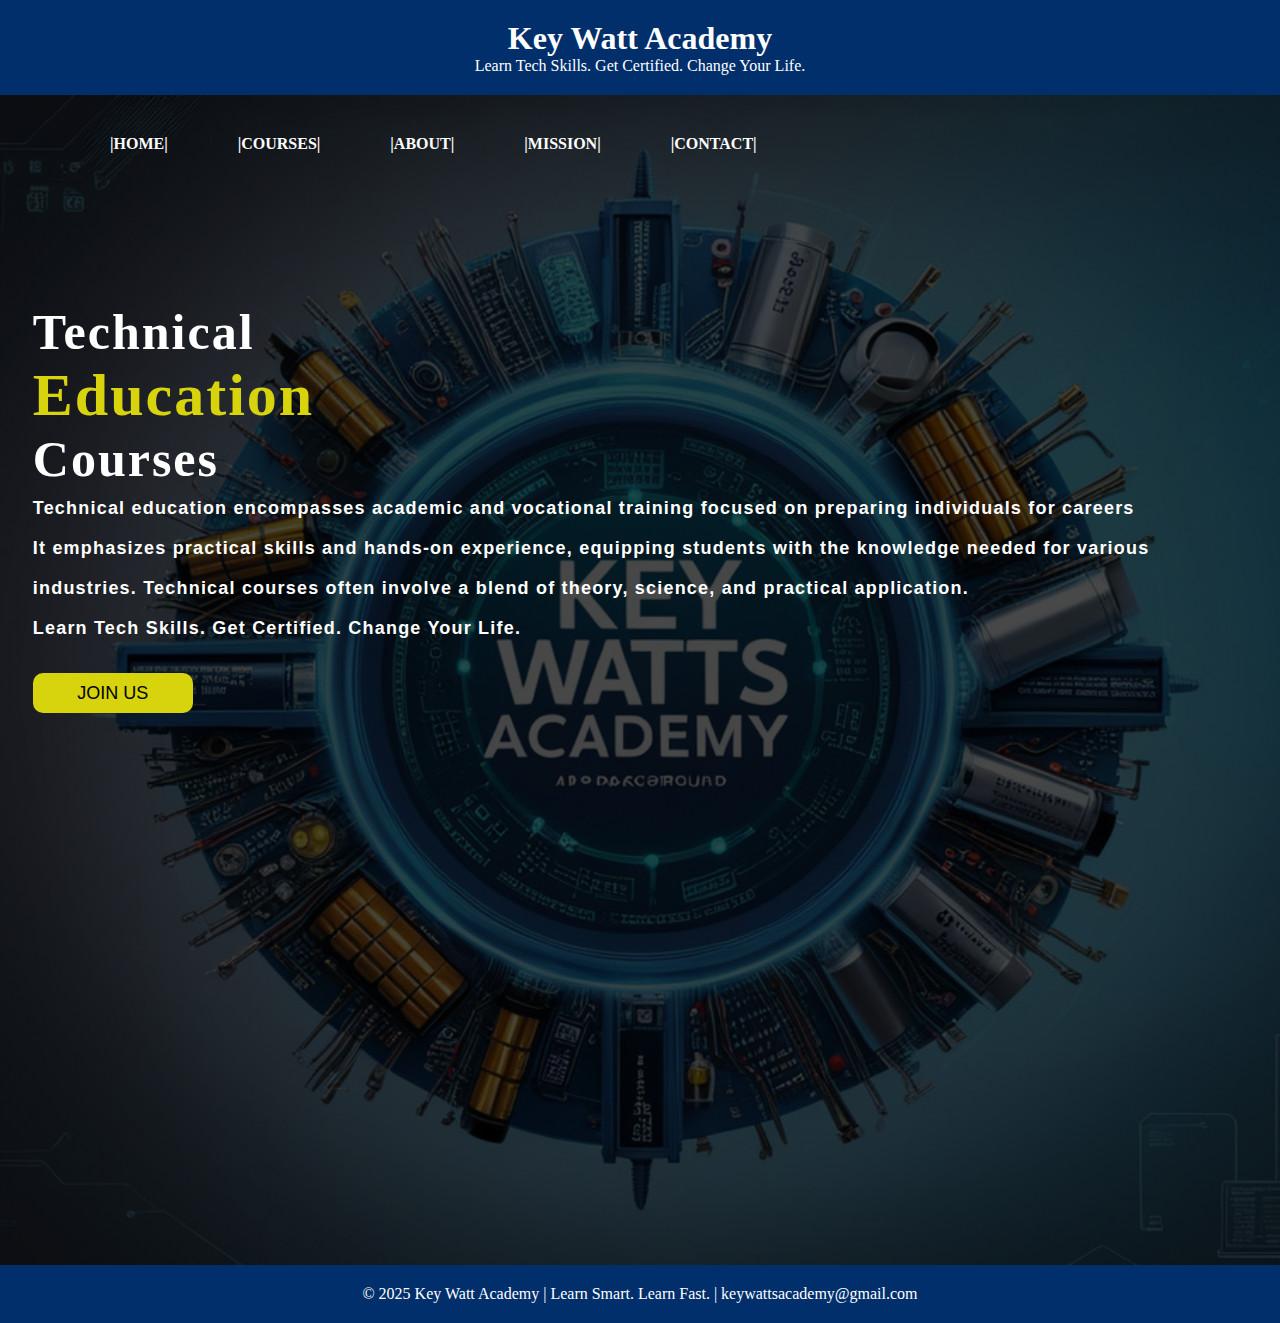
<file: index.html>
<!doctype html>
<html lang="en">
<head>
        <meta name="viewport" content="width=device-width, initial-scale=1.0" />
        <title>KEY WATT ACADEMY</title>
        <link rel="stylesheet" href="style.css">
    
</head>
<body>
         <header>
    <h1>Key Watt Academy</h1>
    <p>Learn Tech Skills. Get Certified. Change Your Life.</p>
  </header>
        <div class="main">
                <div class="navbar">
                                                
                        <div class="menu">
                            
                            <ul>
                                <li><a href="index.html">|HOME|</a></li>
                                <li><a href="courses.html">|COURSES|</a></li>
                                <li><a href="aboutus.html">|ABOUT|</a></li>
                                <li><a href="our goal.html">|MISSION|</a></li>
                                <li><a href="contact us.html">|CONTACT|</a></li>
                            </ul>
                        </div>
                       
                </div>
                <div class="content">
                    <h1>Technical <br><span>Education</span> <br>Courses</h1>
                    <p class="par">Technical education encompasses academic and vocational training focused on preparing individuals for careers<br> It emphasizes practical skills and hands-on experience, equipping students with the knowledge needed for various industries. Technical courses often involve a blend of theory, science, and practical application. <br> Learn Tech Skills. Get Certified. Change Your Life.</p>
                    <button class="cn"><a href="https://wa.me/919778443983">JOIN US</a></button>
                </div>
        </div>
         <footer>
    <p>&copy; 2025 Key Watt Academy | Learn Smart. Learn Fast. | keywattsacademy@gmail.com</p>
  </footer>
</body>
</html>
</file>
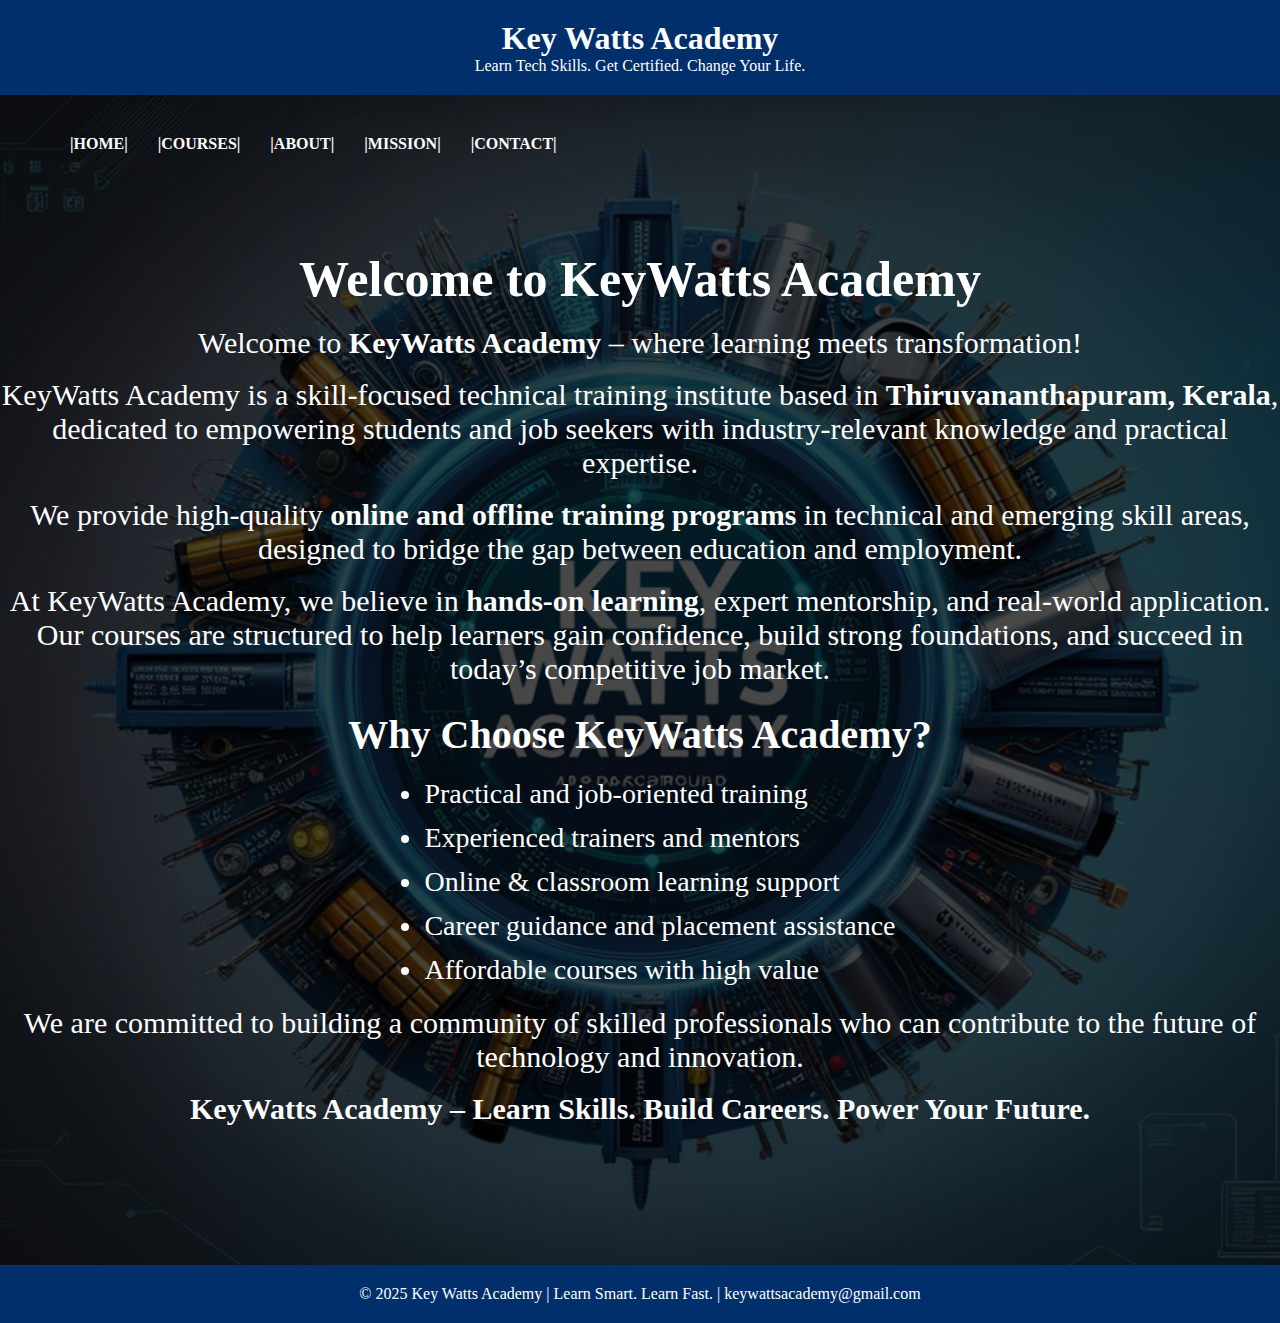
<file: aboutus.html>
<!DOCTYPE html>
<html lang="en">
<head>
    <meta name="viewport" content="width=device-width, initial-scale=1.0" />
    <title>ABOUT</title>
    <link rel="stylesheet" href="aboutus.css">
</head>

<body>

    <header>
        <h1>Key Watts Academy</h1>
        <p>Learn Tech Skills. Get Certified. Change Your Life.</p>
    </header>

    <div class="container">
        <div class="main">

            <div class="navbar">
                <div class="menu">
                    <ul>
                        <li><a href="index.html">|HOME|</a></li>
                        <li><a href="courses.html">|COURSES|</a></li>
                        <li><a href="aboutus.html">|ABOUT|</a></li>
                        <li><a href="our goal.html">|MISSION|</a></li>
                        <li><a href="contact us.html">|CONTACT|</a></li>
                    </ul>
                </div>
            </div>

            <!-- About Box -->
            <div class="box">
                <h1>Welcome to KeyWatts Academy</h1>

                <p>
                    Welcome to <strong>KeyWatts Academy</strong> – where learning meets transformation!
                </p>

                <p>
                    KeyWatts Academy is a skill-focused technical training institute based in
                    <strong>Thiruvananthapuram, Kerala</strong>, dedicated to empowering students
                    and job seekers with industry-relevant knowledge and practical expertise.
                </p>

                <p>
                    We provide high-quality <strong>online and offline training programs</strong>
                    in technical and emerging skill areas, designed to bridge the gap between
                    education and employment.
                </p>

                <p>
                    At KeyWatts Academy, we believe in <strong>hands-on learning</strong>, expert
                    mentorship, and real-world application. Our courses are structured to help
                    learners gain confidence, build strong foundations, and succeed in today’s
                    competitive job market.
                </p>

                <h2>Why Choose KeyWatts Academy?</h2>

                <ul>
                    <li>Practical and job-oriented training</li>
                    <li>Experienced trainers and mentors</li>
                    <li>Online & classroom learning support</li>
                    <li>Career guidance and placement assistance</li>
                    <li>Affordable courses with high value</li>
                </ul>

                <p>
                    We are committed to building a community of skilled professionals who can
                    contribute to the future of technology and innovation.
                </p>

                <p>
                    <strong>KeyWatts Academy – Learn Skills. Build Careers. Power Your Future.</strong>
                </p>
            </div>

        </div>
    </div>

    <footer>
        <p>&copy; 2025 Key Watts Academy | Learn Smart. Learn Fast. | keywattsacademy@gmail.com</p>
    </footer>

</body>
</html>
</file>
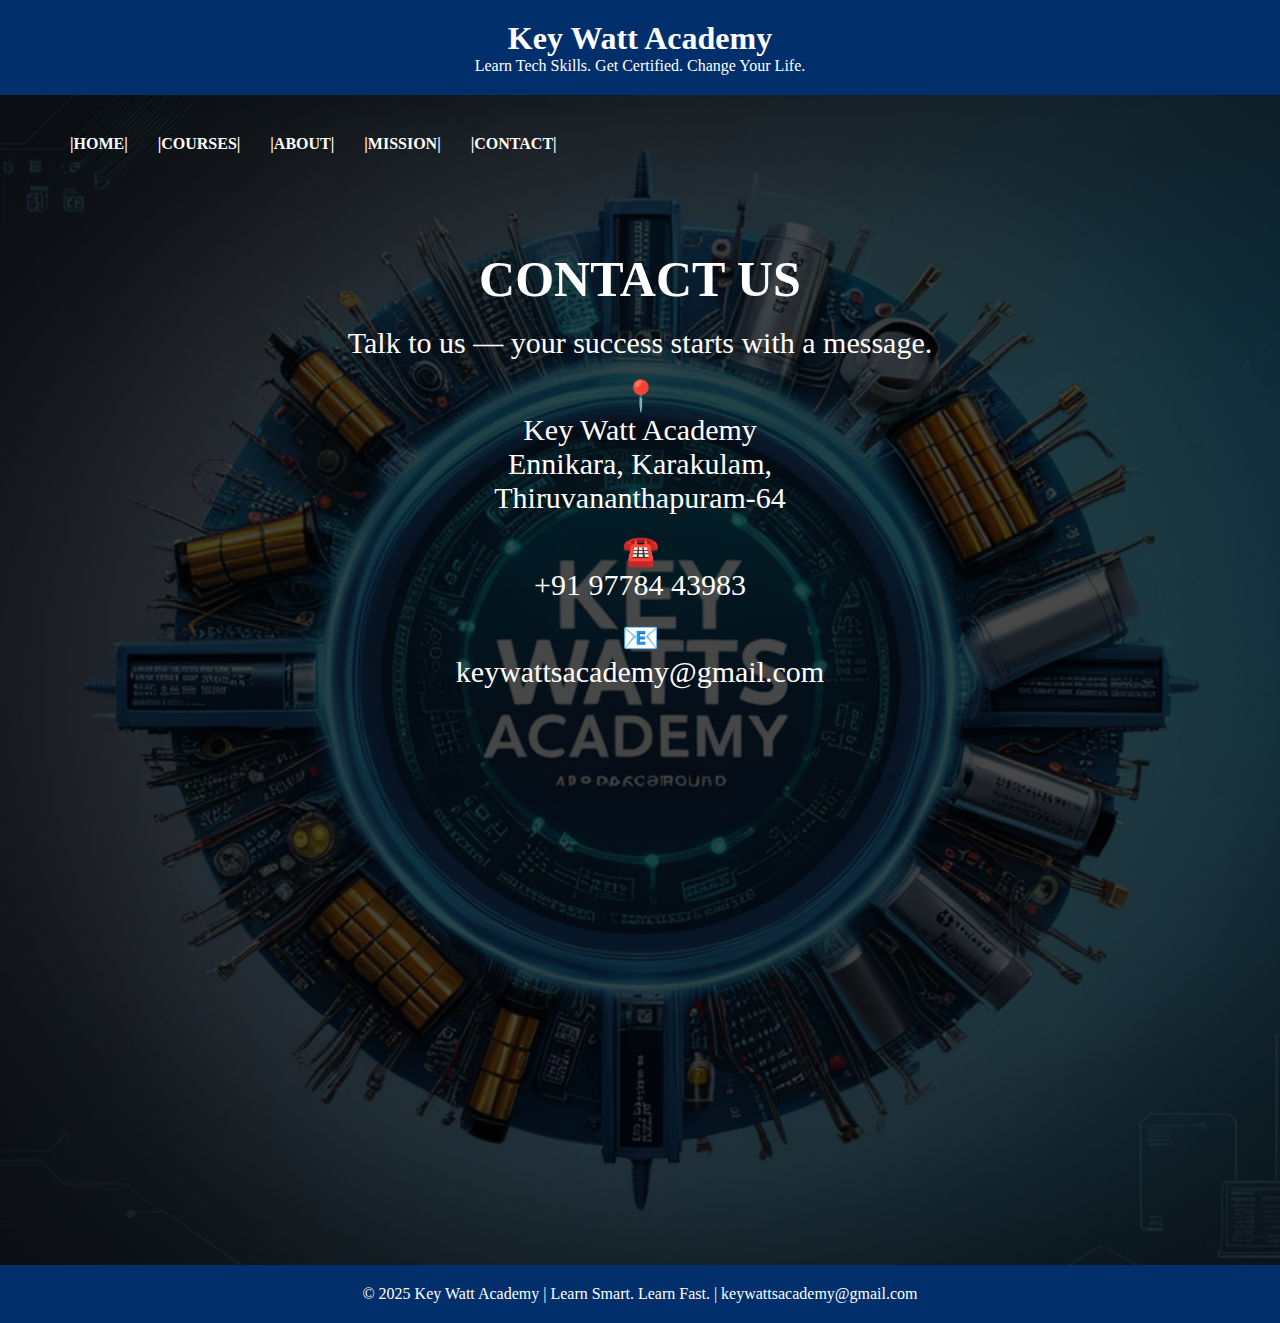
<file: contact us.html>
<!DOCTYPE html>
<html lang="en">
<head>
    <meta name="viewport" content="width=device-width, initial-scale=1.0" />
    <title>CONTACT US</title>
        <LInk rel="stylesheet" href="contactus.css">
</head>
<body>
     <header>
    <h1>Key Watt Academy</h1>
    <p>Learn Tech Skills. Get Certified. Change Your Life.</p>
  </header>
    <div class="container">
        <div class="main">
                <div class="navbar">
                        
                        <div class="menu">
                            
                            <ul>
                                <li><a href="index.html">|HOME|</a></li>
                                <li><a href="courses.html">|COURSES|</a></li>
                                <li><a href="aboutus.html">|ABOUT|</a></li>
                                <li><a href="our goal.html">|MISSION|</a></li>
                                <li><a href="contact us.html">|CONTACT|</a></li>
                            </ul>
                        </div>
                        
                </div>
              <div class="box">
            <h1>CONTACT US</h1>
            <p>Talk to us — your success starts with a message.</p>
            <p>📍<br>Key Watt Academy<br>Ennikara, Karakulam,<br>Thiruvananthapuram-64</p>
            <p>☎️<br>+91 97784 43983 </p>
            <p>📧<br>keywattsacademy@gmail.com </p>

            </div>
        </div>
    </div>
             <footer>
    <p>&copy; 2025 Key Watt Academy | Learn Smart. Learn Fast. | keywattsacademy@gmail.com</p>
  </footer>
</body>
</html>
</file>
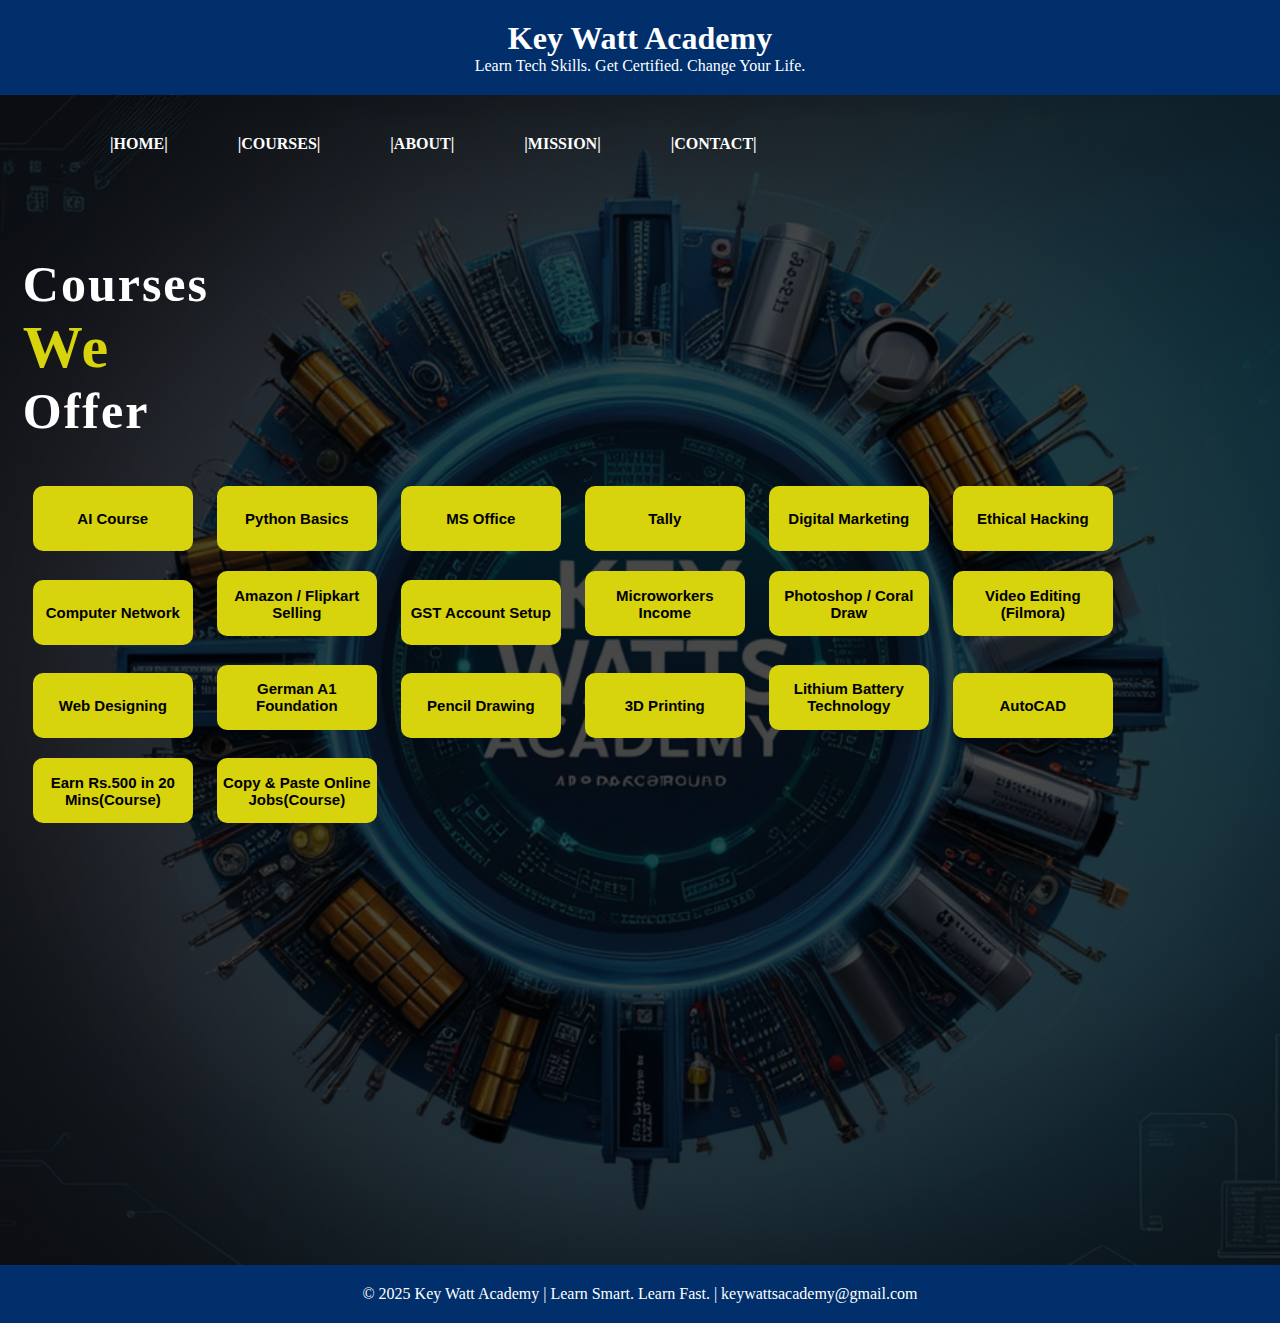
<file: courses.html>
<!doctype html>
<html lang="en">
<head>
        <meta name="viewport" content="width=device-width, initial-scale=1.0" />
        <title>KEY WATT ACADEMY</title>
        <link rel="stylesheet" href="courses.css">
    
</head>
<body>
         <header>
    <h1>Key Watt Academy</h1>
    <p>Learn Tech Skills. Get Certified. Change Your Life.</p>
  </header>
        <div class="main">
                <div class="navbar">
                                                
                        <div class="menu">
                            
                            <ul>
                                <li><a href="index.html">|HOME|</a></li>
                                <li><a href="courses.html">|COURSES|</a></li>
                                <li><a href="aboutus.html">|ABOUT|</a></li>
                                <li><a href="our goal.html">|MISSION|</a></li>
                                <li><a href="contact us.html">|CONTACT|</a></li>
                            </ul>
                        </div>
                </div>
                 
    
    <div class="content">
        <h1>Courses<br><span>We</span><br>Offer</h1>
      <button class="cn"><a href="join.html">AI Course</a></button>
      <button class="cn"><a href="join.html">Python Basics</a></button>
      <button class="cn"><a href="join.html">MS Office</a></button>
      <button class="cn"><a href="join.html">Tally</a></button>
      <button class="cn"><a href="join.html">Digital Marketing</a></button>
      <button class="cn"><a href="join.html">Ethical Hacking</a></button>
      <button class="cn"><a href="join.html">Computer Network</a></button>
      <button class="cn"><a href="join.html">Amazon / Flipkart Selling</a></button>
      <button class="cn"><a href="join.html">GST Account Setup</a></button>
      <button class="cn"><a href="join.html">Microworkers Income</a></button>
      <button class="cn"><a href="join.html">Photoshop / Coral Draw</a></button>
      <button class="cn"><a href="join.html">Video Editing (Filmora)</a></button>
      <button class="cn"><a href="join.html">Web Designing</a></button>
      <button class="cn"><a href="join.html">German A1 Foundation</a></button>
      <button class="cn"><a href="join.html">Pencil Drawing</a></button>
      <button class="cn"><a href="join.html">3D Printing</a></button>
      <button class="cn"><a href="join.html">Lithium Battery Technology</a></button>
      <button class="cn"><a href="join.html">AutoCAD</a></button>
      <button class="cn"><a href="join.html">Earn Rs.500 in 20 Mins(Course)</a></button>
      <button class="cn"><a href="join.html">Copy & Paste Online Jobs(Course)</a></button>
                          
              
        </div>
                 
         
            </div>
        <footer>
    <p>&copy; 2025 Key Watt Academy | Learn Smart. Learn Fast. | keywattsacademy@gmail.com</p>
  </footer>
</body>
</html>
</file>
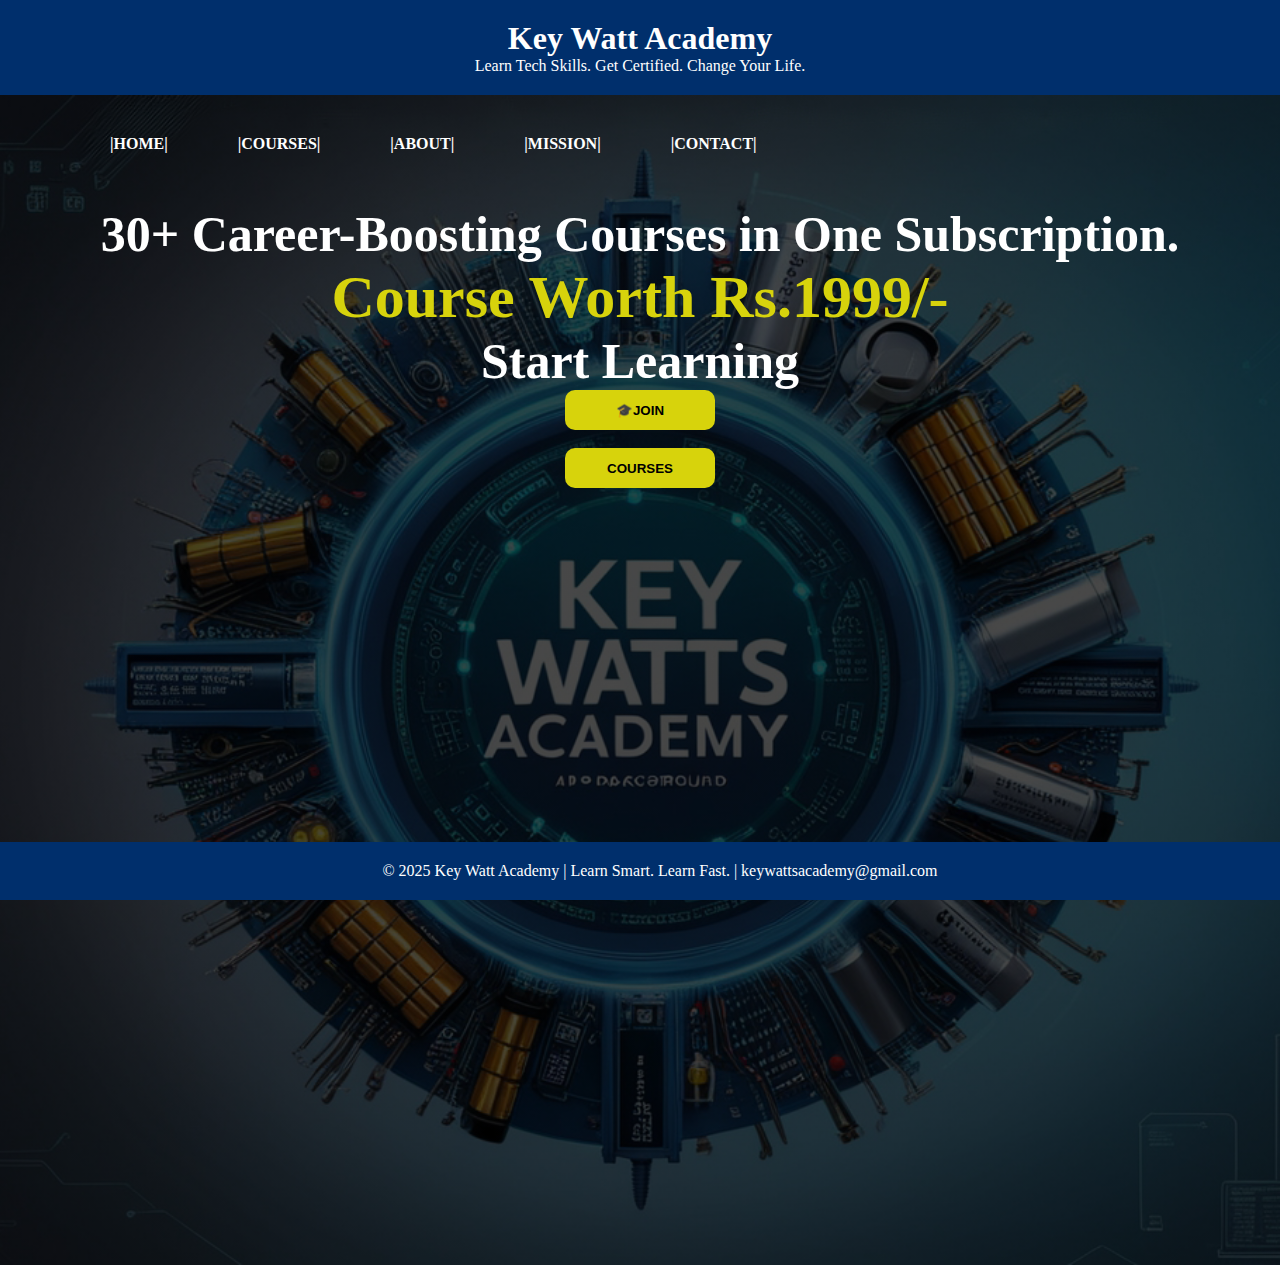
<file: join.html>
<!doctype html>
<html lang="en">
<head>
        <meta name="viewport" content="width=device-width, initial-scale=1.0" />
        <title>KEY WATT ACADEMY</title>
        <link rel="stylesheet" href="join.css">
    
</head>
<body>
         <header>
    <h1>Key Watt Academy</h1>
    <p>Learn Tech Skills. Get Certified. Change Your Life.</p>
  </header>
          <div class="main">
                <div class="navbar">
                                                
                        <div class="menu">
                            
                            <ul>
                                <li><a href="index.html">|HOME|</a></li>
                                <li><a href="courses.html">|COURSES|</a></li>
                                <li><a href="aboutus.html">|ABOUT|</a></li>
                                <li><a href="our goal.html">|MISSION|</a></li>
                                <li><a href="contact us.html">|CONTACT|</a></li>
                            </ul>
                        </div>
                       
                </div>
                 <div class="content">
                  <div class="vertical-center">
        <h1>30+ Career-Boosting Courses in One Subscription.<br><span>Course Worth Rs.1999/-</span><br>Start Learning</h1>
      <button class="cn"><a href="https://wa.me/919778443983">🎓JOIN</a></button>
      &nbsp;
      <button class="cn"><a href="courses.html">COURSES</a></button>
      </div>
                  
      
        </div>
          </div>
           <footer>
    <p>&copy; 2025 Key Watt Academy | Learn Smart. Learn Fast. | keywattsacademy@gmail.com</p>
  </footer>


 
</body>
 
</html>
</file>
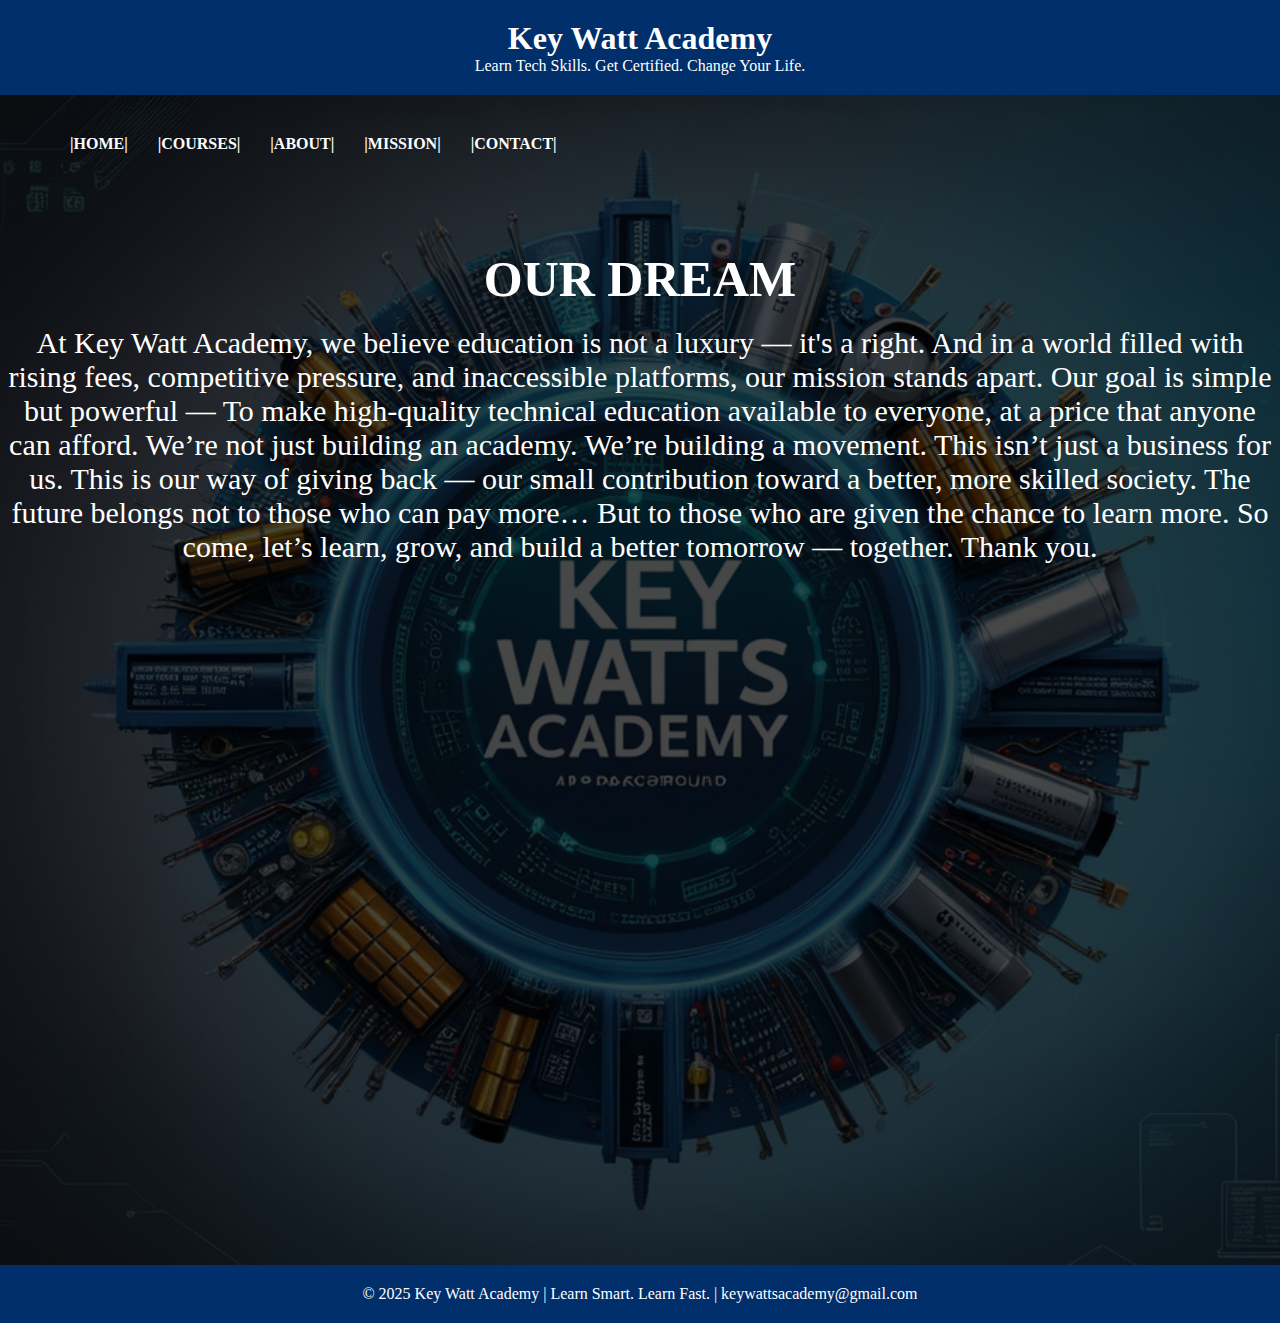
<file: our goal.html>
<!DOCTYPE html>
<html lang="en">
<head>
    <meta name="viewport" content="width=device-width, initial-scale=1.0" />
    <title>OUR GOAL</title>
    <LInk rel="stylesheet" href="ourgoal.css">
</head>
<body>
     <header>
    <h1>Key Watt Academy</h1>
    <p>Learn Tech Skills. Get Certified. Change Your Life.</p>
  </header>
    <div class="container">
        <div class="main">
                <div class="navbar">
                       
                        
                        <div class="menu">
                            
                            <ul>
                                <li><a href="index.html">|HOME|</a></li>
                                <li><a href="courses.html">|COURSES|</a></li>
                                <li><a href="aboutus.html">|ABOUT|</a></li>
                                <li><a href="our goal.html">|MISSION|</a></li>
                                <li><a href="contact us.html">|CONTACT|</a></li>
                            </ul>
                        </div>
                        
                </div>
              <div class="box">
            <h1>OUR DREAM</h1>
            <p> At Key Watt Academy, we believe education is not a luxury — it's a right. And in a world filled with rising fees, competitive pressure, and inaccessible platforms, our mission stands apart.

Our goal is simple but powerful —
To make high-quality technical education available to everyone, at a price that anyone can afford.

We’re not just building an academy. We’re building a movement.

This isn’t just a business for us.
This is our way of giving back — our small contribution toward a better, more skilled society.

The future belongs not to those who can pay more…
But to those who are given the chance to learn more.

So come, let’s learn, grow, and build a better tomorrow — together.

Thank you.
</p>
            

            </div>
        
    </div>
     <footer>
    <p>&copy; 2025 Key Watt Academy | Learn Smart. Learn Fast. | keywattsacademy@gmail.com</p>
  </footer>
    
</body>
</html>
</file>
<file: style.css>
*{
    margin: 0;
    
    
}
 header{ 
    background: #002f6c; 
    color: white; 
    padding: 20px; 
    text-align: center; 
}

.main
{
    
    width: 100%;
    background: linear-gradient(to top, rgba(0,0,0,0.5)50%, rgba(0,0,0,0.5)50%), url("1.jpg");
    background-position: center;
    background-size: cover;
    height: 130vh;


    
}



.navbar{
    width: 1200px;
    height: 100px;
    margin-top: 1px 10px;
    background-color: #dbe6ea;
    background-color: transparent;
    background-position: initial;
}
.icon{
    width: 200px;
    float: left;
    height: 70px;
    
}

.logo{
    color: #ffff;
    font-size: 40px;
    font-family: Georgia, 'Times New Roman', Times, serif;
    font-weight: bold;
    padding-top: 10px;
    padding-left: 10px;
    float: left;
}

.menu{
    width: 400px;
    float: left;
    height: 70px;

}

ul{
    float: left;
    display: flex;
    justify-content: center;
    align-items: center;
}
ul li{
    list-style: none;
    margin-left: 70px;
    margin-top: 40px;
    word-spacing: 10px;

}

ul li a{
    text-decoration: none;
    color: #fff;
    font-family: Georgia, 'Times New Roman', Times, serif;
    font-weight: bold;
    transition: 0.4s ease-in-out;
    word-spacing: 10px;
}

ul li a:hover{
    color: #d7d30c;
}

.content{
    width: 1200px;
    height: auto;
    margin: auto;
    color: #fff;
    position: relative;
    margin-top: 4%;
    margin-left: 1%;
    font-weight: bolder;
}
.content .par{
    padding-left: 20px;
    padding-bottom: 25px;
    font-family: 'Gill Sans', 'Gill Sans MT', Calibri, 'Trebuchet MS', sans-serif;
    letter-spacing: 1.2px;
    line-height: 40px;
    font-size: large;
    font-weight: bold;

}
.content h1{
    font-family: 'Times New Roman';
    font-size: 50px;
    padding-left: 20px;
    margin-top: 9%;
    letter-spacing: 2px;

}
.content .cn{
    width: 160px;
    height: 40px;
    background: #d7d30c;
    border: none;
    margin-bottom: 10px;
    margin-left: 20px;
    font-size: 18px;
    border-radius: 10px;
    cursor: pointer;
    transition: .4s ease;
}
.content .cn a{
    text-decoration: none;
    color: black;
    transition: .3s ease;
}
.cn:hover{
    background-color: #fff;
}
.content span{
    color: #d7d30c;
    font-size: 60px;
}
footer{ 
    text-align: center; 
    padding: 20px; 
    background: #002f6c; 
    color: white; 
}

@media screen and (max-width:1200px) {
    
     html,body{
        
        margin: 0;
        padding: 0;
        overflow-x: hidden;
    }
    .navbar{
        width: 100%;
        height: 100px;
        float: none;
        text-align: left;
        word-spacing: 5px;
    }
    ul{
        margin-left: 2px;
        word-spacing: 10px;
    }
    ul li{
       margin-left: 2px;
        word-spacing: 10px;
    }
    ul li a{
        font-size: 3.2vw;
        width: 100%;
        word-spacing: 10px;
    }
    .content{
        width: 100%;
    }
    .content h1{
        font-size: 5vw;
    }
    .content .par{
        width: 90%;
    } 
    .content .cn , .content span{
        width: 13%;
        height: 3.5vw;
        font-size: 2vw;
    }
    .content .cn .a{
        font-size: 2vw;
    }
}
</file>
<file: aboutus.css>
* {
    margin: 0;
}

/* Header */
header {
    background: #002f6c;
    color: white;
    padding: 20px;
    text-align: center;
}

/* Main Background */
.main {
    width: 100%;
    background: linear-gradient(to top, rgba(0,0,0,0.5)50%, rgba(0,0,0,0.5)50%), url("1.jpg");
    background-position: center;
    background-size: cover;
    height: 130vh;
}

/* Navbar */
.navbar {
    width: 1200px;
    height: 100px;
    margin-top: 1px 10px;
    background-color: transparent;
}

.icon {
    width: 200px;
    float: left;
    height: 70px;
}

/* Menu */
.menu {
    width: 400px;
    float: left;
    height: 70px;
}

/* ✅ Navbar Links ONLY */
.navbar ul {
    float: left;
    display: flex;
    justify-content: center;
    align-items: center;
}

.navbar ul li {
    list-style: none;
    margin-left: 30px;
    margin-top: 40px;
    word-spacing: 50px;
}

.navbar ul li a {
    text-decoration: none;
    color: #fff;
    font-family: Georgia, 'Times New Roman', Times, serif;
    font-weight: bold;
    word-spacing: 10px;
    transition: 0.4s ease-in-out;
}

.navbar ul li a:hover {
    color: #d7d30c;
}

/* About Box */
.box {
    width: 100%;
    float: left;
    margin-top: 55px;
}

/* Main Heading */
.box h1 {
    width: 100%;
    text-align: center;
    font-size: 50px;
    color: #fff;
}

.box h1:hover {
    color: #d7d30c;
}

/* Paragraph */
.box p {
    width: 100%;
    text-align: center;
    margin-top: 18px;
    font-size: 30px;
    color: #fff;
}

.box p:hover {
    color: #d7d30c;
}

/* About Us Sub Heading */
.box h2 {
    width: 100%;
    text-align: center;
    margin-top: 25px;
    font-size: 40px;
    color: #fff;
}

.box h2:hover {
    color: #d7d30c;
}

/* ✅ FIXED: About Us List as Bullet Points */
.box ul {
    width: fit-content;
    margin: 20px auto;
    padding-left: 40px;
    display: block;
    text-align: left;
}

.box ul li {
    list-style: disc;
    font-size: 28px;
    margin: 12px 0;
    color: #fff;
    font-family: Georgia, 'Times New Roman', Times, serif;
}

.box ul li:hover {
    color: #d7d30c;
}

/* Footer */
footer {
    text-align: center;
    padding: 20px;
    background: #002f6c;
    color: white;
}

/* Responsive Design */
@media screen and (max-width:1200px) {

    html, body {
        margin: 0;
        padding: 0;
        overflow-x: hidden;
    }

    .navbar {
        display: flex;
        width: 90%;
        height: 100px;
        float: left;
        text-align: left;
    }

    /* Navbar Responsive */
    .navbar ul {
        margin-left: 0px;
        text-align: left;
    }

    .navbar ul li {
        margin-left: 0px;
        float: left;
    }

    .navbar ul li a {
        font-size: 3.2vw;
        width: 100%;
        margin-left: 0%;
    }

    .box {
        width: 100%;
    }

    .box h1 {
        font-size: 6vw;
    }

    .box p {
        font-size: 3.5vw;
        width: 100%;
    }

    /* Responsive h2 + List */
    .box h2 {
        font-size: 5vw;
    }

    .box ul li {
        font-size: 3.5vw;
    }
}
</file>
<file: contactus.css>
*{
    margin: 0;
    
    
}
 header{ 
    background: #002f6c; 
    color: white; 
    padding: 20px; 
    text-align: center; 
}

.main
{
   width: 100%;
    background: linear-gradient(to top, rgba(0,0,0,0.5)50%, rgba(0,0,0,0.5)50%), url("1.jpg");
    background-position: center;
    background-size: cover;
    height: 130vh;
    
}



.navbar{
    width: 1200px;
    height: 100px;
    margin-top: 1px 10px;
    background-color: #dbe6ea;
    background-color: transparent;
    background-position: initial;
}
.icon{
    width: 200px;
    float: left;
    height: 70px;
    
}

.logo{
    color: #ffff;
    font-size: 40px;
    font-family: Georgia, 'Times New Roman', Times, serif;
    font-weight: bold;
    padding-top: 10px;
    padding-left: 10px;
    float: left;
}

.menu{
    width: 400px;
    float: left;
    height: 70px;

}

ul{
    float: left;
    display: flex;
    justify-content: center;
    align-items: center;
}
ul li{
      list-style: none;
    margin-left: 30px;
    margin-top: 40px;
    word-spacing: 50px;

}

ul li a{
    text-decoration: none;
    color: #fff;
    font-family: Georgia, 'Times New Roman', Times, serif;
    font-weight: bold;
    word-spacing: 10px;
    transition: 0.4s ease-in-out;
}

ul li a:hover{
    color: #d7d30c;
}
.box{
    width: 100%;
    float: left;
    margin-top: 55px;

}
.box h1{
    width: 100%;
    text-align: center;
    font-size: 50px;
    color: #fff;
}
.box h1:hover{
    color: #d7d30c;
}
.box p{
    width: 100%;
    text-align: center;
    margin-top: 18px;
    font-size: 30px;
    color: #fff;
}
.box p:hover{
    color: #d7d30c;
}
footer{ 
    text-align: center; 
    padding: 20px; 
    background: #002f6c; 
    color: white; 
}

@media screen and (max-width:1200px) {
    
     html,body{
        
        margin: 0;
        padding: 0;
        overflow-x: hidden;
    }
    .navbar{
        width: 100%;
        height: 100px;
        float: left;
        text-align: left;
        word-spacing: 10px
    }
    ul{
        margin-left: 2px;
        word-spacing: 10px;
    }
    ul li{
        margin-left: 2px;
        word-spacing: 10px;
        float: left;
    }
    ul li a{
        font-size: 3vw;
        width: 100%;
        word-spacing: 10px;
        margin-left: 5%;
    }
    .box{
        width: 100%;
    }
    .box h1{
        font-size: 4.5vw;
    }
   .box p{
        font-size: 4.5vw;
        width: 100%;
    }
}
</file>
<file: courses.css>
*{
    margin: 0;
    
    
}
 header{ 
    background: #002f6c; 
    color: white; 
    padding: 20px; 
    text-align: center; 
}

.main
{
    
    width: 100%;
    background: linear-gradient(to top, rgba(0,0,0,0.5)50%, rgba(0,0,0,0.5)50%), url("1.jpg");
    background-position: center;
    background-size: cover;
    height: 130vh;


    
}



.navbar{
    width: 1200px;
    height: 100px;
    margin-top: 1px 10px;
    background-color: #dbe6ea;
    background-color: transparent;
    background-position: initial;
}
.icon{
    width: 200px;
    float: left;
    height: 70px;
    
}

.logo{
    color: #ffff;
    font-size: 40px;
    font-family: Georgia, 'Times New Roman', Times, serif;
    font-weight: bold;
    padding-top: 10px;
    padding-left: 10px;
    float: left;
}

.menu{
    width: 400px;
    float: left;
    height: 70px;

}

ul{
    float: left;
    display: flex;
    justify-content: center;
    align-items: center;
}
ul li{
    list-style: none;
    margin-left: 70px;
    margin-top: 40px;
    word-spacing: 10px;

}

ul li a{
    text-decoration: none;
    color: #fff;
    font-family: Georgia, 'Times New Roman', Times, serif;
    font-weight: bold;
    transition: 0.4s ease-in-out;
    word-spacing: 10px;
}

ul li a:hover{
    color: #d7d30c;
}

.content{
    width: 1200px;
    height: auto;
    margin: auto;
    color: #fff;
    position: relative;
    margin-top: 4%;
    margin-left: 1%;
    font-weight: bolder;
}

.content h1{
    font-family: 'Times New Roman';
    font-size: 50px;
    padding-left: 10px;
    margin-top: 5%;
    margin-bottom: 3%;
    letter-spacing: 2px;

}
.content .cn{
    width: 160px;
    height: 65px;
    background: #d7d30c;
    border: none;
    margin-top: 10px;
    margin-bottom: 10px;
    margin-left: 20px;
    font-size: 15px;
    font-weight: bold;
    border-radius: 10px;
    cursor: pointer;
    transition: .4s ease;
}
.content .cn a{
    text-decoration: none;
    color: black;
    transition: .3s ease;
}
.cn:hover{
    background-color: #fff;
}
.content span{
    color: #d7d30c;
    font-size: 60px;
}


footer{ 
    text-align: center; 
    padding: 20px; 
    background: #002f6c; 
    color: white; 
}
 
   
  




@media screen and (max-width:1200px) {
    
     html,body{
        
        margin: 0;
        padding: 0;
        overflow-x: hidden;
    }
    .navbar{
        width: 100%;
        height: 100px;
        float: none;
        text-align: left;
        word-spacing: 5px;
    }
    ul{
        margin-left: 2px;
        word-spacing: 10px;
    }
    ul li{
       margin-left: 2px;
        word-spacing: 10px;
    }
    ul li a{
        margin-left: 0;
        font-size: 3.2vw;
        width: 100%;
        word-spacing: 10px;
    }
     .content{
        width: 100%;
    }
    .content h1{
        font-size: 5vw;
    }
    
    .content .cn , .content span{
        width: 24%;
        height: 12vw;
        font-size: 3.2vw;
    }
    .content .cn .a{
        font-size: 2vw;
    }

   
}
</file>
<file: join.css>
*{
    margin: 0;
    
    
}
 header{ 
    background: #002f6c; 
    color: white; 
    padding: 20px; 
    text-align: center; 
}

.main
{
    
    width: 100%;
    background: linear-gradient(to top, rgba(0,0,0,0.5)50%, rgba(0,0,0,0.5)50%), url("1.jpg");
    background-position: center;
    background-size: cover;
    height: 130vh;


    
}



.navbar{
    width: 1200px;
    height: 100px;
    margin-top: 1px 10px;
    background-color: #dbe6ea;
    background-color: transparent;
    background-position: initial;
}
.icon{
    width: 200px;
    float: left;
    height: 70px;
    
}

.logo{
    color: #ffff;
    font-size: 40px;
    font-family: Georgia, 'Times New Roman', Times, serif;
    font-weight: bold;
    padding-top: 10px;
    padding-left: 10px;
    float: left;
}

.menu{
    width: 400px;
    float: left;
    height: 70px;

}

ul{
    float: left;
    display: flex;
    justify-content: center;
    align-items: center;
}
ul li{
    list-style: none;
    margin-left: 70px;
    margin-top: 40px;
    word-spacing: 10px;

}

ul li a{
    text-decoration: none;
    color: #fff;
    font-family: Georgia, 'Times New Roman', Times, serif;
    font-weight: bold;
    transition: 0.4s ease-in-out;
    word-spacing: 10px;
}

ul li a:hover{
    color: #d7d30c;


}
.content{
    display: flex;
    justify-content: center;
    width: 1200px;
    height: auto;
    margin: auto;
    color: #fff;
    padding: 10px;
   
    align-items: center;
}


.content h1{
    font-family: 'Times New Roman';
    font-size: 50px;
    margin: auto;
    text-align: center;
    
}
.content .cn{
    display: flex;
    justify-items: center;
    width: 150px;
    height: 40px;
    padding: 10px;
    background: #d7d30c;
    border: none;
    margin-bottom: 5%;
    margin: auto;
    align-items: center;
    border-radius: 10px;
    cursor: pointer;
    transition: .4s ease;
    font-weight: bold;
}

.content .cn a{
    display: flex;
    justify-content: center;
    text-decoration: none;
    color: black;
    transition: .3s ease;
    align-items: center;
    text-align: center;
    margin: auto;
}
.cn:hover{
    background-color: #fff;
}
.content span{
    color: #d7d30c;
    font-size: 60px;
    align-items: center;
    text-align: center;
}


footer{ 
    position: fixed;
    left: 0;
    bottom: 0;
    width: 100%;
    text-align: center; 
    padding: 20px; 
    background: #002f6c; 
    color: white; 
}
 
@media screen and (max-width:1200px) {
    
     html,body{
        
        margin: 0;
        padding: 0;
        overflow-x: hidden;
    }
    .navbar{
        width: 100%;
        height: 100px;
        float: none;
        text-align: left;
        word-spacing: 5px;
    }
    ul{
        margin-left: 2px;
        word-spacing: 10px;
    }
    ul li{
       margin-left: 2px;
        word-spacing: 10px;
    }
    ul li a{
        font-size: 3vw;
        width: 100%;
        word-spacing: 10px;
    }
     .content{
        width: 100%;
    }
    .content h1{
        font-size: 4.5vw;
    }
    
    .content .cn , .content span{
        width: 15%;
        height: 6vw;
        margin: auto;
        justify-content: center;
        font-size: 2vw;
    }
    .content .cn .a{
        font-size: 2vw;
    }
   
}
</file>
<file: ourgoal.css>
*{
    margin: 0;
    
    
}
 header{ 
    background: #002f6c; 
    color: white; 
    padding: 20px; 
    text-align: center; 
}


.main
{
    width: 100%;
    background: linear-gradient(to top, rgba(0,0,0,0.5)50%, rgba(0,0,0,0.5)50%), url("1.jpg");
    background-position: center;
    background-size: cover;
    height: 130vh;
}


    

.navbar{
    width: 1200px;
    height: 100px;
    margin-top: 1px 10px;
    background-color: #dbe6ea;
    background-color: transparent;
    background-position: initial;
}
.icon{
    width: 200px;
    float: left;
    height: 70px;
    
}



.menu{
    width: 400px;
    float: left;
    height: 70px;

}

ul{
    float: left;
    display: flex;
    justify-content: center;
    align-items: center;
}
ul li{
      list-style: none;
    margin-left: 30px;
    margin-top: 40px;
    word-spacing: 50px;

}

ul li a{
   text-decoration: none;
    color: #fff;
    font-family: Georgia, 'Times New Roman', Times, serif;
    font-weight: bold;
    word-spacing: 10px;
    transition: 0.4s ease-in-out;
}

ul li a:hover{
    color: #d7d30c;
}

.box{
    width: 100%;
    float: left;
    margin-top: 55px;

}
.box h1{
    width: 100%;
    text-align: center;
    font-size: 50px;
    color: #fff;
}
.box h1:hover{
    color: #d7d30c;
}
.box p{
    width: 100%;
    text-align: center;
    margin-top: 18px;
    font-size: 30px;
    color: #fff;
}
.box p:hover{
    color: #d7d30c;
}

footer{ 
    text-align: center; 
    padding: 20px; 
    background: #002f6c; 
    color: white; 
}

@media screen and (max-width:1200px) {
    
     html,body{
        
        margin: 0;
        padding: 0;
        overflow-x: hidden;
    }
    .navbar{
        width: 100%;
        height: 100px;
        float: left;
        text-align: left;
        word-spacing: 10px
    }
    ul{
        margin-left: 2px;
        word-spacing: 10px;
    }
    ul li{
        margin-left: 2px;
        word-spacing: 10px;
        float: left;
    }
    ul li a{
        font-size: 3vw;
        width: 100%;
        word-spacing: 10px;
        margin-left: 5%;
    }
    .box{
        width: 100%;
    }
    .box h1{
        font-size: 6vw;
    }
   .box p{
        font-size: 3.5vw;
        width: 100%;
    }

}
</file>
